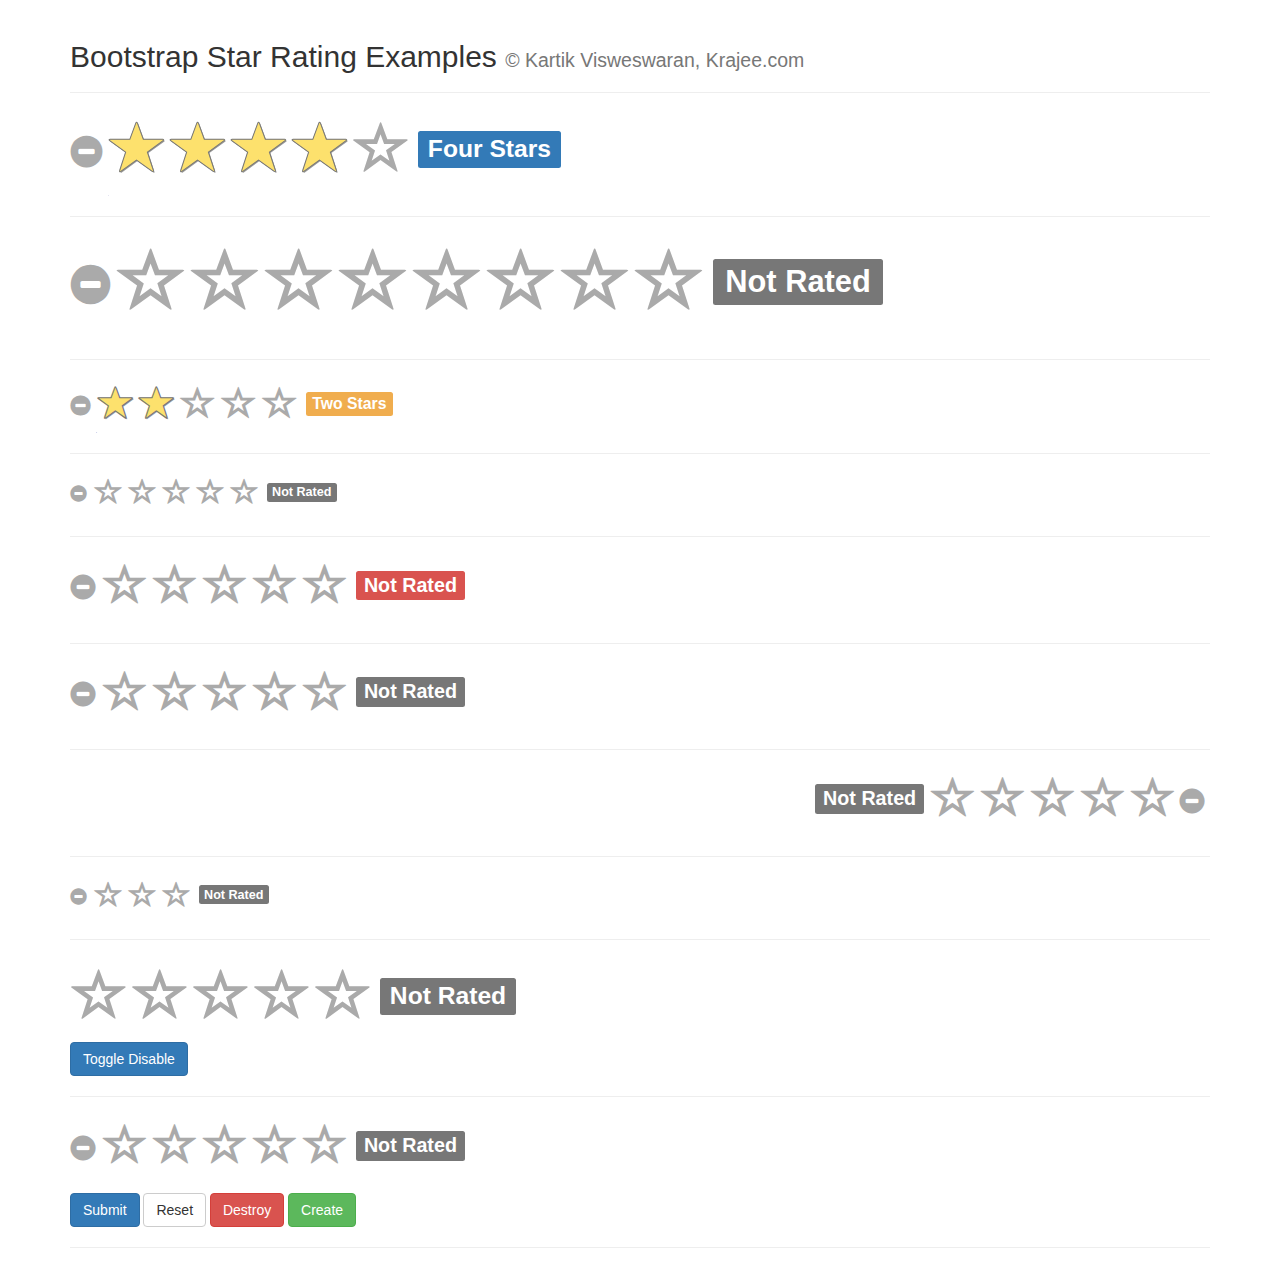
<file: src/main/resources/static/bootstrap-star-rating/examples/index.html>
<!DOCTYPE html>
<html lang="en">
<head>
    <meta charset="UTF-8"/>
    <title>Krajee JQuery Plugins - &copy; Kartik</title>
    <link href="http://maxcdn.bootstrapcdn.com/bootstrap/3.3.7/css/bootstrap.min.css" rel="stylesheet">
    <link rel="stylesheet" href="http://maxcdn.bootstrapcdn.com/font-awesome/4.4.0/css/font-awesome.min.css">
    <link href="../css/star-rating.css" media="all" rel="stylesheet" type="text/css"/>
    <!--suppress JSUnresolvedLibraryURL -->
    <script src="http://ajax.googleapis.com/ajax/libs/jquery/2.1.1/jquery.min.js"></script>
    <script src="../js/star-rating.js" type="text/javascript"></script>
<body>
<div class="container">
    <div class="page-header">
        <h2>Bootstrap Star Rating Examples
            <small>&copy; Kartik Visweswaran, Krajee.com</small>
        </h2>
    </div>

    <form>
        <input id="input-21b" value="4" type="text" class="rating" data-min=0 data-max=5 data-step=0.2 data-size="lg"
               required title="">
        <div class="clearfix"></div>
        <hr>
        <input required id="input-21c" value="" type="text" title="">
        <div class="clearfix"></div>
        <hr>
        <input id="input-21d" value="2" type="text" class="rating" data-min=0 data-max=5 data-step=0.5 data-size="sm"
               title="">
        <hr>
        <input id="input-21e" value="0" type="text" class="rating" data-min=0 data-max=5 data-step=0.5 data-size="xs"
               title="">
        <hr>
        <input id="input-21f" value="0" type="text" data-min=0 data-max=5 data-step=0.1 data-size="md" title="">
        <hr>
        <input id="input-2ba" type="text" class="rating" data-min="0" data-max="5" data-step="0.5" data-stars=5
               data-symbol="&#xe005;" data-default-caption="{rating} hearts" data-star-captions="{}" title="">
        <hr>
        <input id="input-22" value="0" type="text" class="rating" data-min=0 data-max=5 data-step=0.5 data-rtl=1
               data-container-class='text-right' data-glyphicon=0 title="">
        <div class="clearfix"></div>
        <hr>
        <input required class="rb-rating" type="text" value="" title="">
        <hr>
        <input id="rating-input" type="text" title=""/>
        <button id="btn-rating-input" type="button" class="btn btn-primary">Toggle Disable</button>
        <hr>
        <input id="kartik" class="rating" data-stars="5" data-step="0.1" title=""/>
        <div class="form-group" style="margin-top:10px">
            <button type="submit" class="btn btn-primary">Submit</button>
            <button type="reset" class="btn btn-default">Reset</button>
            <button type="button" class="btn btn-danger">Destroy</button>
            <button type="button" class="btn btn-success">Create</button>
        </div>
    </form>
    <hr>
    <script>
        jQuery(document).ready(function () {
            $("#input-21f").rating({
                starCaptions: function (val) {
                    if (val < 3) {
                        return val;
                    } else {
                        return 'high';
                    }
                },
                starCaptionClasses: function (val) {
                    if (val < 3) {
                        return 'label label-danger';
                    } else {
                        return 'label label-success';
                    }
                },
                hoverOnClear: false
            });
            var $inp = $('#rating-input');

            $inp.rating({
                min: 0,
                max: 5,
                step: 1,
                size: 'lg',
                showClear: false
            });

            $('#btn-rating-input').on('click', function () {
                $inp.rating('refresh', {
                    showClear: true,
                    disabled: !$inp.attr('disabled')
                });
            });


            $('.btn-danger').on('click', function () {
                $("#kartik").rating('destroy');
            });

            $('.btn-success').on('click', function () {
                $("#kartik").rating('create');
            });

            $inp.on('rating.change', function () {
                alert($('#rating-input').val());
            });


            $('.rb-rating').rating({
                'showCaption': true,
                'stars': '3',
                'min': '0',
                'max': '3',
                'step': '1',
                'size': 'xs',
                'starCaptions': {0: 'status:nix', 1: 'status:wackelt', 2: 'status:geht', 3: 'status:laeuft'}
            });
            $("#input-21c").rating({
                min: 0, max: 8, step: 0.5, size: "xl", stars: "8"
            });
        });
    </script>
</div>
</body>
</html>
</file>
<file: src/main/resources/static/bootstrap-star-rating/css/star-rating.css>
/*!
 * bootstrap-star-rating v4.0.3
 * http://plugins.krajee.com/star-rating
 *
 * Author: Kartik Visweswaran
 * Copyright: 2013 - 2017, Kartik Visweswaran, Krajee.com
 *
 * Licensed under the BSD 3-Clause
 * https://github.com/kartik-v/bootstrap-star-rating/blob/master/LICENSE.md
 */
.rating-loading {
    width: 25px;
    height: 25px;
    font-size: 0;
    color: #fff;
    background: transparent url('../img/loading.gif') top left no-repeat;
    border: none;
}

/*
 * Stars & Input
 */
.rating-container .rating-stars {
    position: relative;
    cursor: pointer;
    vertical-align: middle;
    display: inline-block;
    overflow: hidden;
    white-space: nowrap;
}

.rating-container .rating-input {
    position: absolute;
    cursor: pointer;
    width: 100%;
    height: 1px;
    bottom: 0;
    left: 0;
    font-size: 1px;
    border: none;
    background: none;
    padding: 0;
    margin: 0;
}

.rating-disabled .rating-input, .rating-disabled .rating-stars {
    cursor: not-allowed;
}

.rating-container .star {
    display: inline-block;
    margin: 0 3px;
    text-align: center;
}

.rating-container .empty-stars {
    color: #aaa;
}

.rating-container .filled-stars {
    position: absolute;
    left: 0;
    top: 0;
    margin: auto;
    color: #fde16d;
    white-space: nowrap;
    overflow: hidden;
    -webkit-text-stroke: 1px #777;
    text-shadow: 1px 1px #999;
}

.rating-rtl {
    float: right;
}

.rating-animate .filled-stars {
    transition: width 0.25s ease;
    -o-transition: width 0.25s ease;
    -moz-transition: width 0.25s ease;
    -webkit-transition: width 0.25s ease;
}

.rating-rtl .filled-stars {
    left: auto;
    right: 0;
    -moz-transform: matrix(-1, 0, 0, 1, 0, 0) translate3d(0, 0, 0);
    -webkit-transform: matrix(-1, 0, 0, 1, 0, 0) translate3d(0, 0, 0);
    -o-transform: matrix(-1, 0, 0, 1, 0, 0) translate3d(0, 0, 0);
    transform: matrix(-1, 0, 0, 1, 0, 0) translate3d(0, 0, 0);
}

.rating-rtl.is-star .filled-stars {
    right: 0.06em;
}

.rating-rtl.is-heart .empty-stars {
    margin-right: 0.07em;
}

/**
 * Sizes
 */
.rating-xl {
    font-size: 4.89em;
}

.rating-lg {
    font-size: 3.91em;
}

.rating-md {
    font-size: 3.13em;
}

.rating-sm {
    font-size: 2.5em;
}

.rating-xs {
    font-size: 2em;
}

.rating-xl {
    font-size: 4.89em;
}

/**
 * Clear
 */
.rating-container .clear-rating {
    color: #aaa;
    cursor: not-allowed;
    display: inline-block;
    vertical-align: middle;
    font-size: 60%;
}

.clear-rating-active {
    cursor: pointer !important;
}

.clear-rating-active:hover {
    color: #843534;
}

.rating-container .clear-rating {
    padding-right: 5px;
}

/**
 * Caption
 */

/* extend support to BS4 */
.rating-container .caption .label {
    display: inline-block;
    padding: .25em .4em;
    line-height: 1;
    text-align: center;
    vertical-align: baseline;
    border-radius: .25rem;
}

.rating-container .caption {
    color: #999;
    display: inline-block;
    vertical-align: middle;
    font-size: 60%;
    margin-top: -0.6em;
}

.rating-container .caption {
    margin-left: 5px;
    margin-right: 0;
}

.rating-rtl .caption {
    margin-right: 5px;
    margin-left: 0;
}

/**
 * Print
 */
@media print {
    .rating-container .clear-rating {
        display: none;
    }
}
</file>
